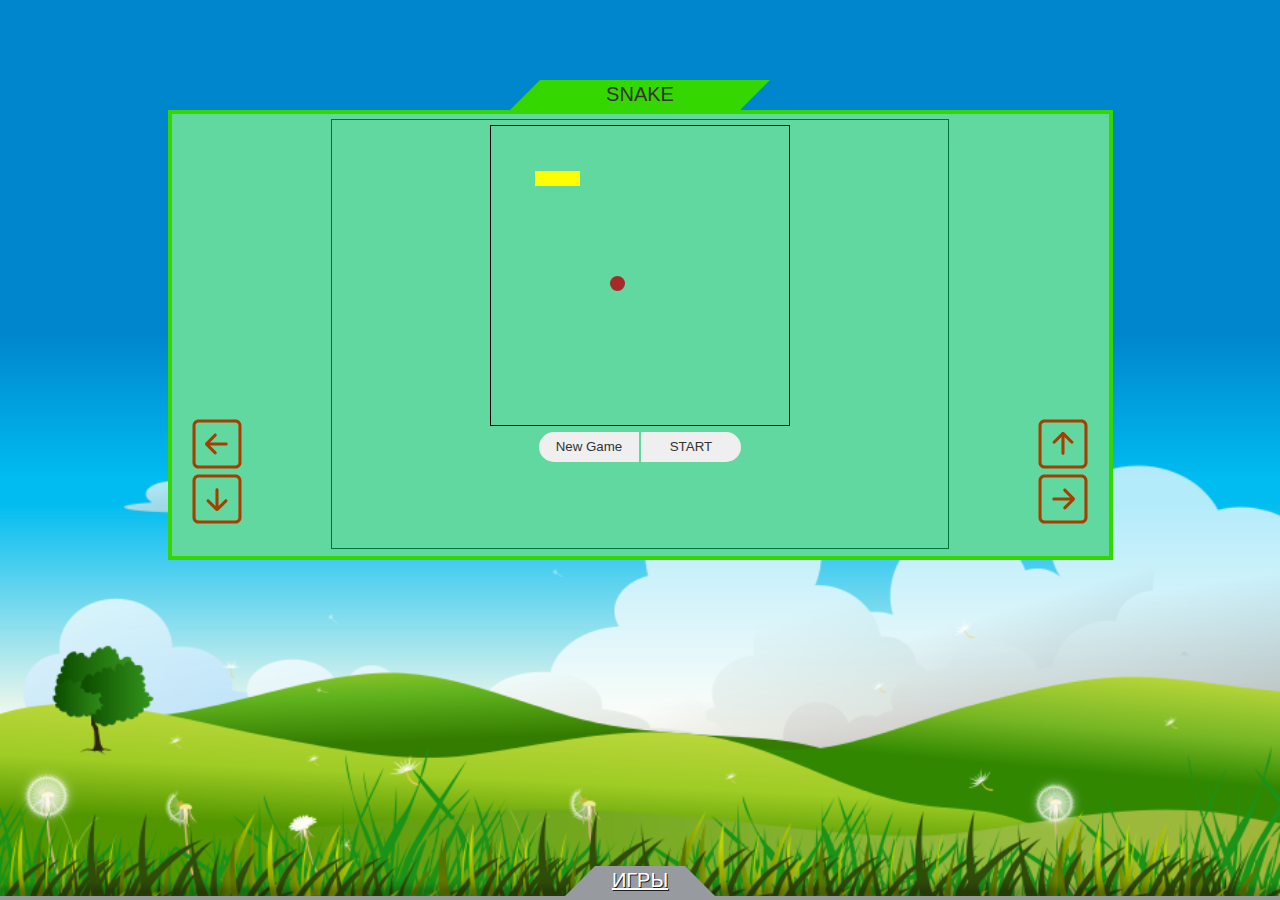
<file: index.html>
<!DOCTYPE html>
<html lang="en">
<head>
    <meta charset="UTF-8">
    <title>Document</title>
    
    <link rel="stylesheet" href="css/bootstrap.css">
    <link rel="stylesheet" href="css/style.css">
    <link rel="stylesheet" href="css/owl.carousel.css">
    <script src="js/owl.carousel.js"></script>
    <script src="js/script.js"></script>
    
</head>
<body>
<!--   bottom panel menu -->
 <div class="bottom-nav-panel">  
   <div class="side-nav-tab">Игры</div>
   <div class="panel-body">
      <div class="container">
      	<div class="row">
      		<div class="col-md-10 col-md-offset-1">
      <img src="img/Video%20Games%20Icon.jpg" alt="">			
      		</div>
      	</div>
      </div>
      
       
   </div>
</div>
<!--   end bottom panel menu  -->
   
<!-- center display -->
   <div class="container workplace">
       <div class="row">
           <div class="col-md-10 col-md-offset-1">
     
               <div class="display-name">
                   <p>Snake</p>
               </div>
               
               <div class="display-screen">
                            <div class="container-fluid">
                   <div class="row">
                       <div class="col-md-2 buttons-space buttons-left">
                           <div class="but-left">
<svg id="but-left" viewBox="0 0 1000 1000" >

<path d="M867.5,10h-735C64.8,10,10,64.8,10,132.5v735C10,935.2,64.8,990,132.5,990h735c67.7,0,122.5-54.8,122.5-122.5v-735C990,64.8,935.2,10,867.5,10z M928.8,867.5c0,33.8-27.4,61.3-61.3,61.3h-735c-33.8,0-61.3-27.4-61.3-61.3v-735c0-33.8,27.4-61.3,61.3-61.3h735c33.8,0,61.3,27.4,61.3,61.3V867.5z M526.9,269.2c-7.3-7.3-17.4-9.6-26.9-7.9c-9.5-1.7-19.6,0.6-26.9,8L299.8,442.5c-12,11.9-12,31.4,0,43.3c12,12,31.4,12,43.3,0l126.2-126.2v324.2c0,16.9,13.7,30.6,30.6,30.6c16.9,0,30.6-13.7,30.6-30.6V359.6l126.2,126.2c12,12,31.4,12,43.3,0c12-12,12-31.4,0-43.3L526.9,269.2z"/>
</svg>
                                                     <div class="but-down">
<svg id="but-down" viewBox="0 0 1000 1000" >
<path d="M867.5,10h-735C64.8,10,10,64.8,10,132.5v735C10,935.2,64.8,990,132.5,990h735c67.7,0,122.5-54.8,122.5-122.5v-735C990,64.8,935.2,10,867.5,10z M928.8,867.5c0,33.8-27.4,61.3-61.3,61.3h-735c-33.8,0-61.3-27.4-61.3-61.3v-735c0-33.8,27.4-61.3,61.3-61.3h735c33.8,0,61.3,27.4,61.3,61.3V867.5z M526.9,269.2c-7.3-7.3-17.4-9.6-26.9-7.9c-9.5-1.7-19.6,0.6-26.9,8L299.8,442.5c-12,11.9-12,31.4,0,43.3c12,12,31.4,12,43.3,0l126.2-126.2v324.2c0,16.9,13.7,30.6,30.6,30.6c16.9,0,30.6-13.7,30.6-30.6V359.6l126.2,126.2c12,12,31.4,12,43.3,0c12-12,12-31.4,0-43.3L526.9,269.2z"/>
</svg>
                           </div>
                           </div>
                       </div>
                       <div class="col-md-8 play-space">
                           
                           
                            <div id="workarea"></div>
                            <link rel="stylesheet" href="css/snake.css">
    <script src="js/snake.js"></script>
                           
                       </div>
                       <div class="col-md-2 buttons-space buttons-right">
                                                    <div class="but-top">
<svg id="but-top" viewBox="0 0 1000 1000" >

<path d="M867.5,10h-735C64.8,10,10,64.8,10,132.5v735C10,935.2,64.8,990,132.5,990h735c67.7,0,122.5-54.8,122.5-122.5v-735C990,64.8,935.2,10,867.5,10z M928.8,867.5c0,33.8-27.4,61.3-61.3,61.3h-735c-33.8,0-61.3-27.4-61.3-61.3v-735c0-33.8,27.4-61.3,61.3-61.3h735c33.8,0,61.3,27.4,61.3,61.3V867.5z M526.9,269.2c-7.3-7.3-17.4-9.6-26.9-7.9c-9.5-1.7-19.6,0.6-26.9,8L299.8,442.5c-12,11.9-12,31.4,0,43.3c12,12,31.4,12,43.3,0l126.2-126.2v324.2c0,16.9,13.7,30.6,30.6,30.6c16.9,0,30.6-13.7,30.6-30.6V359.6l126.2,126.2c12,12,31.4,12,43.3,0c12-12,12-31.4,0-43.3L526.9,269.2z"/>
</svg>
                                                     <div class="but-right">
<svg id="but-right" viewBox="0 0 1000 1000" >
<path d="M867.5,10h-735C64.8,10,10,64.8,10,132.5v735C10,935.2,64.8,990,132.5,990h735c67.7,0,122.5-54.8,122.5-122.5v-735C990,64.8,935.2,10,867.5,10z M928.8,867.5c0,33.8-27.4,61.3-61.3,61.3h-735c-33.8,0-61.3-27.4-61.3-61.3v-735c0-33.8,27.4-61.3,61.3-61.3h735c33.8,0,61.3,27.4,61.3,61.3V867.5z M526.9,269.2c-7.3-7.3-17.4-9.6-26.9-7.9c-9.5-1.7-19.6,0.6-26.9,8L299.8,442.5c-12,11.9-12,31.4,0,43.3c12,12,31.4,12,43.3,0l126.2-126.2v324.2c0,16.9,13.7,30.6,30.6,30.6c16.9,0,30.6-13.7,30.6-30.6V359.6l126.2,126.2c12,12,31.4,12,43.3,0c12-12,12-31.4,0-43.3L526.9,269.2z"/>
</svg>
                           
                       </div>
                   </div>
                   
               </div>
           </div>
           </div>
       </div>
   </div>
       </div>
    </div>
    
</body>
</html>
</file>
<file: css/style.css>
@import url(http://allfont.ru/allfont.css?fonts=roboto-regular);
@import url(http://allfont.ru/allfont.css?fonts=cyrillicold);

html {
        background-color: rgba(0, 134, 205, 1);
        background-image: url("../img/bg-pic.png");
        background-repeat: no-repeat;
        background-size: contain;
        background-position: center bottom;
        background-attachment: fixed;      
}
    
body{
    font-family: 'Roboto Regular', arial;
    background: none;
}


/* --- bottom nav --- */
.bottom-nav-panel{
    position: fixed;
    width: 100%;
    left: 0;
    bottom: 0;
    color: rgba(255, 255, 255, 1);
    text-align: center;
    z-index: 100;
}
.bottom-nav-panel .side-nav-tab{
    position: relative;
    margin: 0 auto;
    width: 90px;
    height: 30px;
    background: rgba(151, 155, 160, 1);
    vertical-align: middle;
    font-family: 'CyrillicOld', 'Roboto Regular', arial;
    font-size: 20px;
    text-decoration: underline;
    text-transform: uppercase;
    text-shadow:  1px 1px 0px rgba(0, 0, 0, 0.8);
    cursor: pointer;
}

.bottom-nav-panel.open-panel .panel-body{
    height: 100px;
	transition: height ease 1s;
}
.bottom-nav-panel .side-nav-tab:before{
    position: absolute;
    top: 0;
    left: -30px;
    display: block;
    content: "";
width: 0;
height: 0;
border-style: solid;
border-width: 0 0 30px 30px;
border-color: transparent transparent rgba(151, 155, 160, 1) transparent;
   
}

.bottom-nav-panel .side-nav-tab:after{
    position: absolute;
    top: 0;
    right: -30px;
    display: block;
    content: "";
    width: 0;
height: 0;
border-style: solid;
border-width: 30px 0 0 30px;
border-color: transparent transparent transparent rgba(151, 155, 160, 1);
}
.bottom-nav-panel .panel-body{
    background: rgba(151, 155, 160, 1);
    height: 0;
		transition: height ease 1s;
        box-shadow: 0 -5px 11px rgba(0, 0, 0, 0.8);
	overflow: hidden;
	padding: 2px;
}
.bottom-nav-panel .panel-body .row{
    margin-top: 10px;
}
img{
	max-height: 80px;
	max-width: 200px;
}

/*--- main display area -----*/
.workplace{
    background: transparent;
    margin: 80px auto 0;
}

/* ---  display name --- */
.workplace .display-name p{
    position: relative;
    width: 200px;
    height: 30px;
    margin: 0 auto;
    text-align: center;
    vertical-align: middle;
    font-family: 'CyrillicOld', 'Roboto Regular', arial;
    font-size: 20px;
    text-transform: uppercase;
    background: #34D800;
    
}

.workplace .display-name p:before{
        position: absolute;
        top: 0;
        left: -30px;
        display: block;
        content: "";
        width: 0;
        height: 0;
        border-style: solid;
        border-width: 0 0 30px 30px;
        border-color: transparent transparent #34D800 transparent;
    }

.workplace .display-name p:after{
        position: absolute;
        top: 0;
        right: -30px;
        display: block;
        content: "";
        width: 0;
        height: 0;
        border-style: solid;
        border-width: 30px 30px 0 0;
        border-color: #34D800 transparent transparent transparent;
    }
/*-------   Work Screen --------*/
.display-screen{
    padding: 5px;
    width: 100%;
    height: 450px;
    background: #61D89F;
    border: 4px solid #34D800;
    overflow-y: auto;
}
.play-space{
    position: relative;
    height: 430px;
    padding: 5px;
}
.buttons-space{
    margin: 300px 0 0;
}
.buttons-right{
    text-align: right;
}
.play-space{
    border: 1px solid #00733C;    
}
/* ---- arrows --- */
   svg{
           width: 50px;
           height: 50px;
           cursor:pointer;
       }
       #but-down{
           transform: rotate(-180deg);
       }
   #but-left{
           transform: rotate(-90deg);
       }
  #but-right{
           transform: rotate(90deg);
       }
    path { 
        fill: #A63E00;
        }
    svg:hover path {
        fill: #FFA773;}
</file>
<file: css/snake.css>
table{
    border: 1px solid black;
    border-spacing: 0;
    margin-bottom: 5px;
}
    table td{    
    width: 15px;
    height: 15px;
    padding: 0;
    margin: 0;

 }

button{
    width: 100px;
    height: 30px;
    font-size: 10pt;
    border: none;
    margin: 1px;
    cursor: pointer;
}
#newGameButton{
    border-top-left-radius: 15px;
    border-bottom-left-radius: 15px;
}
#startButton{
        border-top-right-radius: 15px;
    border-bottom-right-radius: 15px;
}

div.gameBody{
    margin: 0 auto;
    width: 300px;
    text-align: center;
    vertical-align: middle;
}


@media (max-width: 500px){
    table td{    
    width: 10px;
    height: 10px;
    padding: 0;
    margin: 0;
    background: white;
 }

button{
    width: 70px;
    height: 30px;
    font-size: 8pt;
}
div.gameBody{
    margin: 0 auto;
    width: 300px;
    text-align: center;
    vertical-align: middle;
}
}



/*
 Game things 
*/
.snake{
    background: yellow;
 }
.snakeFinal{
    background: red;
}
.apple{
    background: brown;
    border-radius: 50%;
}
</file>
